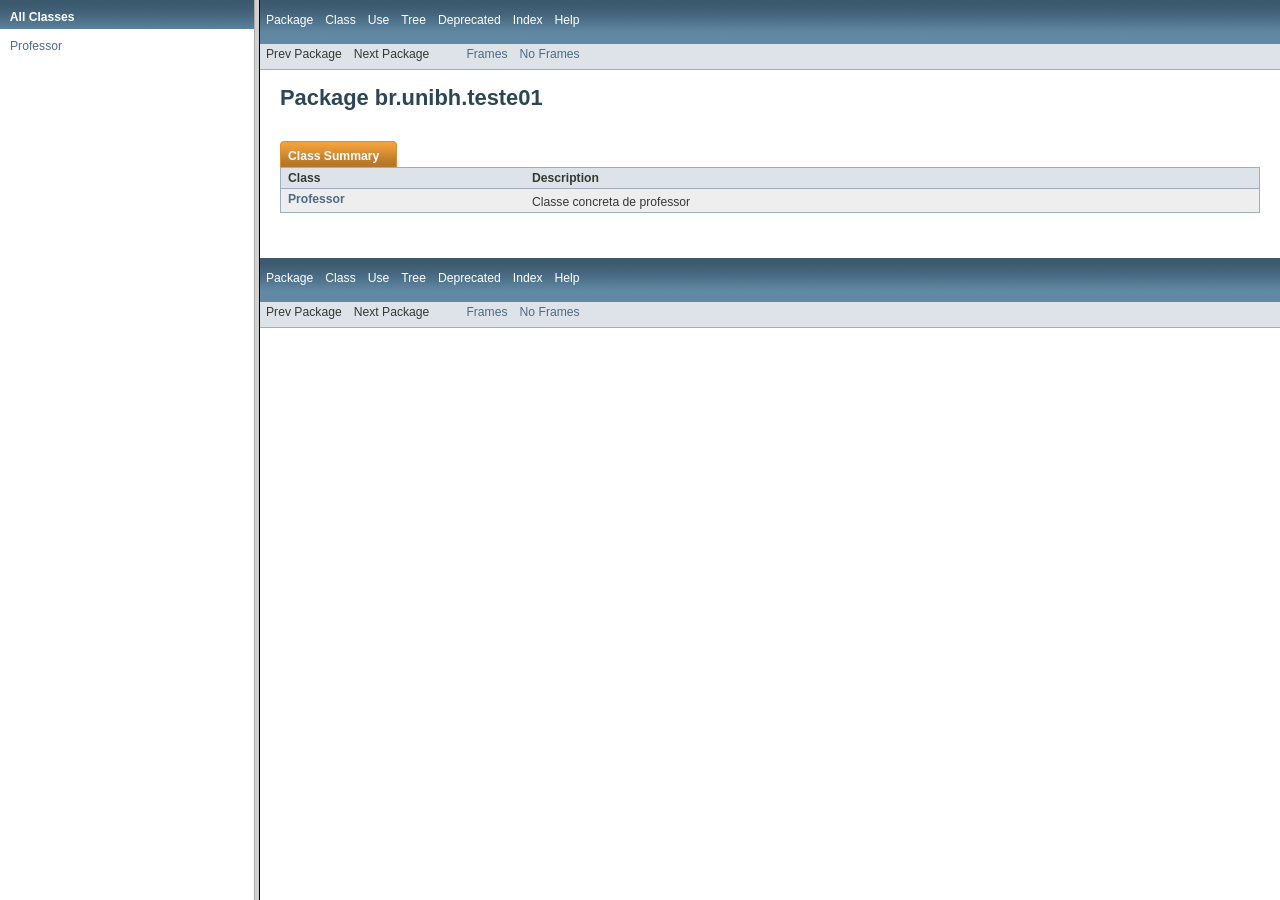
<file: teste01/doc/index.html>
<!DOCTYPE HTML PUBLIC "-//W3C//DTD HTML 4.01 Frameset//EN" "http://www.w3.org/TR/html4/frameset.dtd">
<!-- NewPage -->
<html lang="pt">
<head>
<!-- Generated by javadoc on Mon Aug 17 22:04:18 BRT 2015 -->
<title>Generated Documentation (Untitled)</title>
<script type="text/javascript">
    targetPage = "" + window.location.search;
    if (targetPage != "" && targetPage != "undefined")
        targetPage = targetPage.substring(1);
    if (targetPage.indexOf(":") != -1 || (targetPage != "" && !validURL(targetPage)))
        targetPage = "undefined";
    function validURL(url) {
        try {
            url = decodeURIComponent(url);
        }
        catch (error) {
            return false;
        }
        var pos = url.indexOf(".html");
        if (pos == -1 || pos != url.length - 5)
            return false;
        var allowNumber = false;
        var allowSep = false;
        var seenDot = false;
        for (var i = 0; i < url.length - 5; i++) {
            var ch = url.charAt(i);
            if ('a' <= ch && ch <= 'z' ||
                    'A' <= ch && ch <= 'Z' ||
                    ch == '$' ||
                    ch == '_' ||
                    ch.charCodeAt(0) > 127) {
                allowNumber = true;
                allowSep = true;
            } else if ('0' <= ch && ch <= '9'
                    || ch == '-') {
                if (!allowNumber)
                     return false;
            } else if (ch == '/' || ch == '.') {
                if (!allowSep)
                    return false;
                allowNumber = false;
                allowSep = false;
                if (ch == '.')
                     seenDot = true;
                if (ch == '/' && seenDot)
                     return false;
            } else {
                return false;
            }
        }
        return true;
    }
    function loadFrames() {
        if (targetPage != "" && targetPage != "undefined")
             top.classFrame.location = top.targetPage;
    }
</script>
</head>
<frameset cols="20%,80%" title="Documentation frame" onload="top.loadFrames()">
<frame src="allclasses-frame.html" name="packageFrame" title="All classes and interfaces (except non-static nested types)">
<frame src="br/unibh/teste01/package-summary.html" name="classFrame" title="Package, class and interface descriptions" scrolling="yes">
<noframes>
<noscript>
<div>JavaScript is disabled on your browser.</div>
</noscript>
<h2>Frame Alert</h2>
<p>This document is designed to be viewed using the frames feature. If you see this message, you are using a non-frame-capable web client. Link to <a href="br/unibh/teste01/package-summary.html">Non-frame version</a>.</p>
</noframes>
</frameset>
</html>
</file>
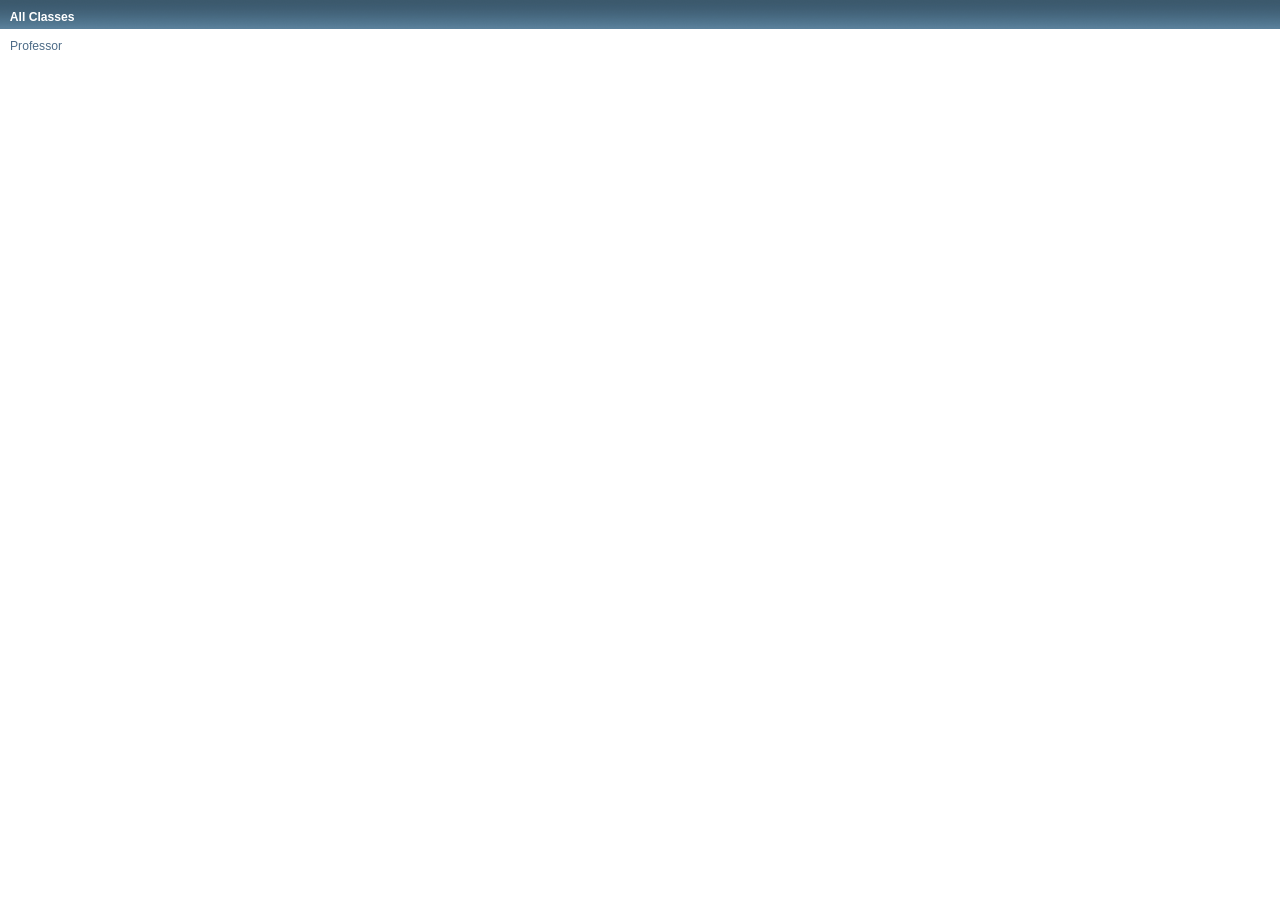
<file: teste01/doc/allclasses-frame.html>
<!DOCTYPE HTML PUBLIC "-//W3C//DTD HTML 4.01 Transitional//EN" "http://www.w3.org/TR/html4/loose.dtd">
<!-- NewPage -->
<html lang="pt">
<head>
<!-- Generated by javadoc (version 1.7.0_79) on Mon Aug 17 22:04:18 BRT 2015 -->
<title>All Classes</title>
<meta name="date" content="2015-08-17">
<link rel="stylesheet" type="text/css" href="stylesheet.css" title="Style">
</head>
<body>
<h1 class="bar">All Classes</h1>
<div class="indexContainer">
<ul>
<li><a href="br/unibh/teste01/Professor.html" title="class in br.unibh.teste01" target="classFrame">Professor</a></li>
</ul>
</div>
</body>
</html>
</file>
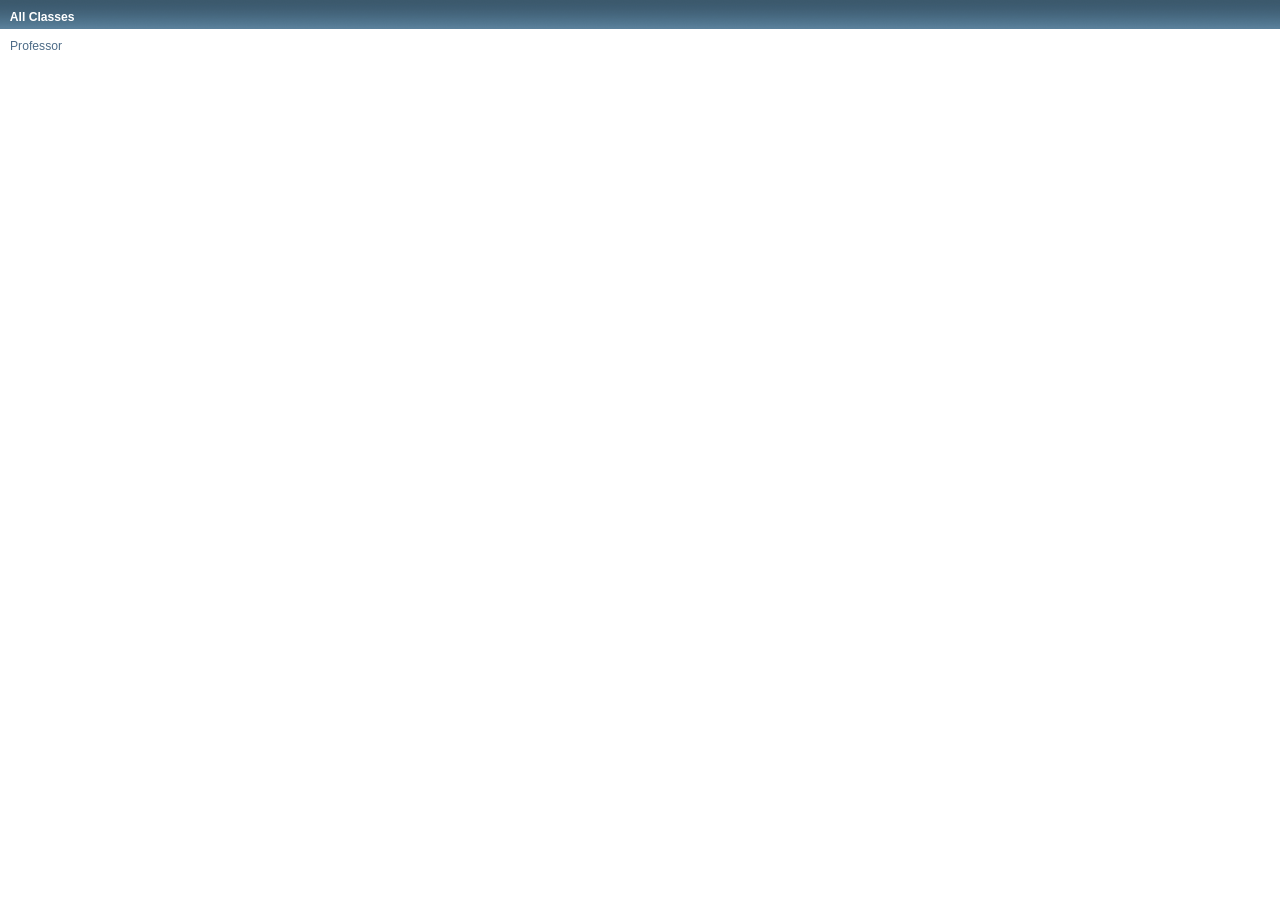
<file: teste01/doc/allclasses-noframe.html>
<!DOCTYPE HTML PUBLIC "-//W3C//DTD HTML 4.01 Transitional//EN" "http://www.w3.org/TR/html4/loose.dtd">
<!-- NewPage -->
<html lang="pt">
<head>
<!-- Generated by javadoc (version 1.7.0_79) on Mon Aug 17 22:04:18 BRT 2015 -->
<title>All Classes</title>
<meta name="date" content="2015-08-17">
<link rel="stylesheet" type="text/css" href="stylesheet.css" title="Style">
</head>
<body>
<h1 class="bar">All Classes</h1>
<div class="indexContainer">
<ul>
<li><a href="br/unibh/teste01/Professor.html" title="class in br.unibh.teste01">Professor</a></li>
</ul>
</div>
</body>
</html>
</file>
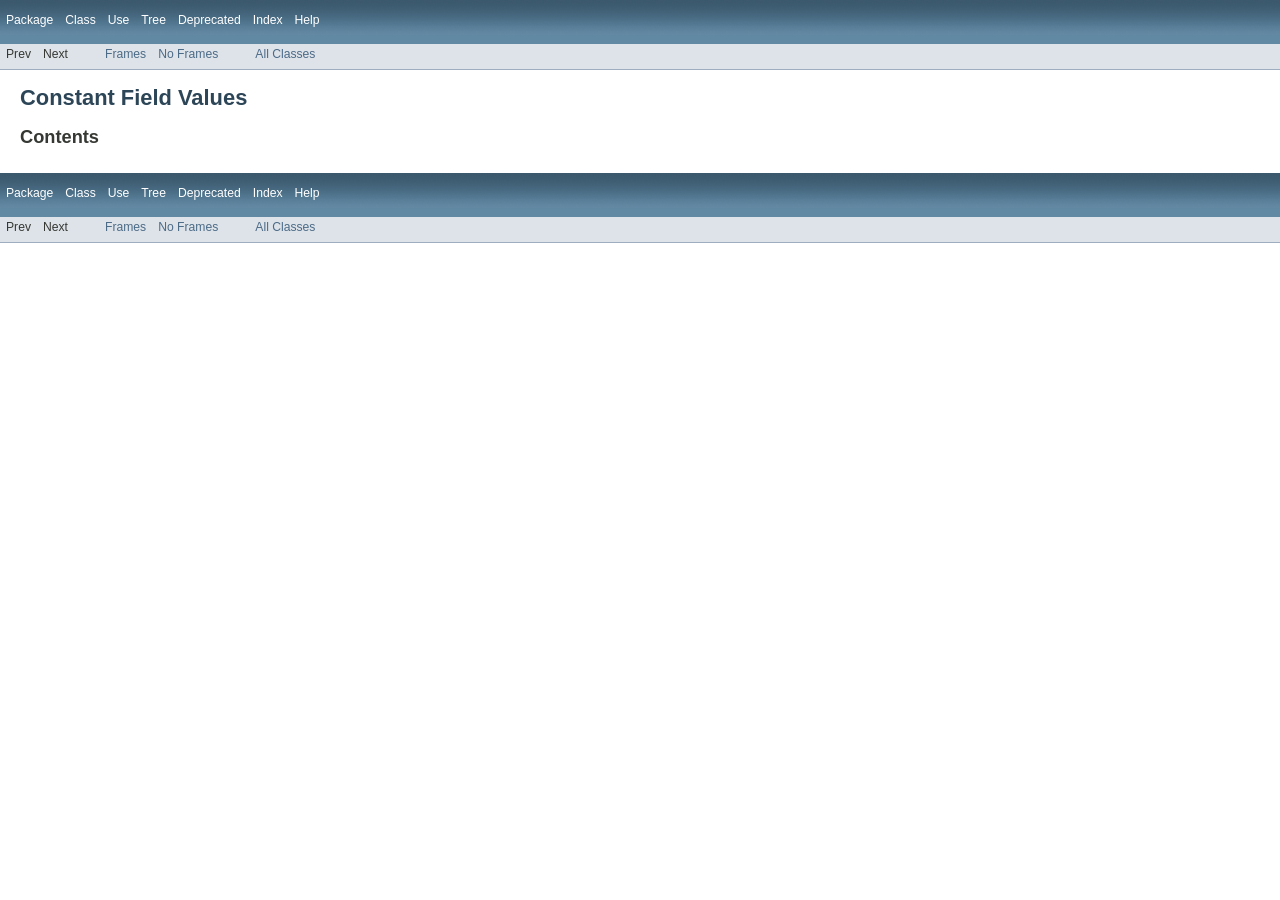
<file: teste01/doc/constant-values.html>
<!DOCTYPE HTML PUBLIC "-//W3C//DTD HTML 4.01 Transitional//EN" "http://www.w3.org/TR/html4/loose.dtd">
<!-- NewPage -->
<html lang="pt">
<head>
<!-- Generated by javadoc (version 1.7.0_79) on Mon Aug 17 22:04:17 BRT 2015 -->
<title>Constant Field Values</title>
<meta name="date" content="2015-08-17">
<link rel="stylesheet" type="text/css" href="stylesheet.css" title="Style">
</head>
<body>
<script type="text/javascript"><!--
    if (location.href.indexOf('is-external=true') == -1) {
        parent.document.title="Constant Field Values";
    }
//-->
</script>
<noscript>
<div>JavaScript is disabled on your browser.</div>
</noscript>
<!-- ========= START OF TOP NAVBAR ======= -->
<div class="topNav"><a name="navbar_top">
<!--   -->
</a><a href="#skip-navbar_top" title="Skip navigation links"></a><a name="navbar_top_firstrow">
<!--   -->
</a>
<ul class="navList" title="Navigation">
<li><a href="br/unibh/teste01/package-summary.html">Package</a></li>
<li>Class</li>
<li>Use</li>
<li><a href="overview-tree.html">Tree</a></li>
<li><a href="deprecated-list.html">Deprecated</a></li>
<li><a href="index-files/index-1.html">Index</a></li>
<li><a href="help-doc.html">Help</a></li>
</ul>
</div>
<div class="subNav">
<ul class="navList">
<li>Prev</li>
<li>Next</li>
</ul>
<ul class="navList">
<li><a href="index.html?constant-values.html" target="_top">Frames</a></li>
<li><a href="constant-values.html" target="_top">No Frames</a></li>
</ul>
<ul class="navList" id="allclasses_navbar_top">
<li><a href="allclasses-noframe.html">All Classes</a></li>
</ul>
<div>
<script type="text/javascript"><!--
  allClassesLink = document.getElementById("allclasses_navbar_top");
  if(window==top) {
    allClassesLink.style.display = "block";
  }
  else {
    allClassesLink.style.display = "none";
  }
  //-->
</script>
</div>
<a name="skip-navbar_top">
<!--   -->
</a></div>
<!-- ========= END OF TOP NAVBAR ========= -->
<div class="header">
<h1 title="Constant Field Values" class="title">Constant Field Values</h1>
<h2 title="Contents">Contents</h2>
</div>
<!-- ======= START OF BOTTOM NAVBAR ====== -->
<div class="bottomNav"><a name="navbar_bottom">
<!--   -->
</a><a href="#skip-navbar_bottom" title="Skip navigation links"></a><a name="navbar_bottom_firstrow">
<!--   -->
</a>
<ul class="navList" title="Navigation">
<li><a href="br/unibh/teste01/package-summary.html">Package</a></li>
<li>Class</li>
<li>Use</li>
<li><a href="overview-tree.html">Tree</a></li>
<li><a href="deprecated-list.html">Deprecated</a></li>
<li><a href="index-files/index-1.html">Index</a></li>
<li><a href="help-doc.html">Help</a></li>
</ul>
</div>
<div class="subNav">
<ul class="navList">
<li>Prev</li>
<li>Next</li>
</ul>
<ul class="navList">
<li><a href="index.html?constant-values.html" target="_top">Frames</a></li>
<li><a href="constant-values.html" target="_top">No Frames</a></li>
</ul>
<ul class="navList" id="allclasses_navbar_bottom">
<li><a href="allclasses-noframe.html">All Classes</a></li>
</ul>
<div>
<script type="text/javascript"><!--
  allClassesLink = document.getElementById("allclasses_navbar_bottom");
  if(window==top) {
    allClassesLink.style.display = "block";
  }
  else {
    allClassesLink.style.display = "none";
  }
  //-->
</script>
</div>
<a name="skip-navbar_bottom">
<!--   -->
</a></div>
<!-- ======== END OF BOTTOM NAVBAR ======= -->
</body>
</html>
</file>
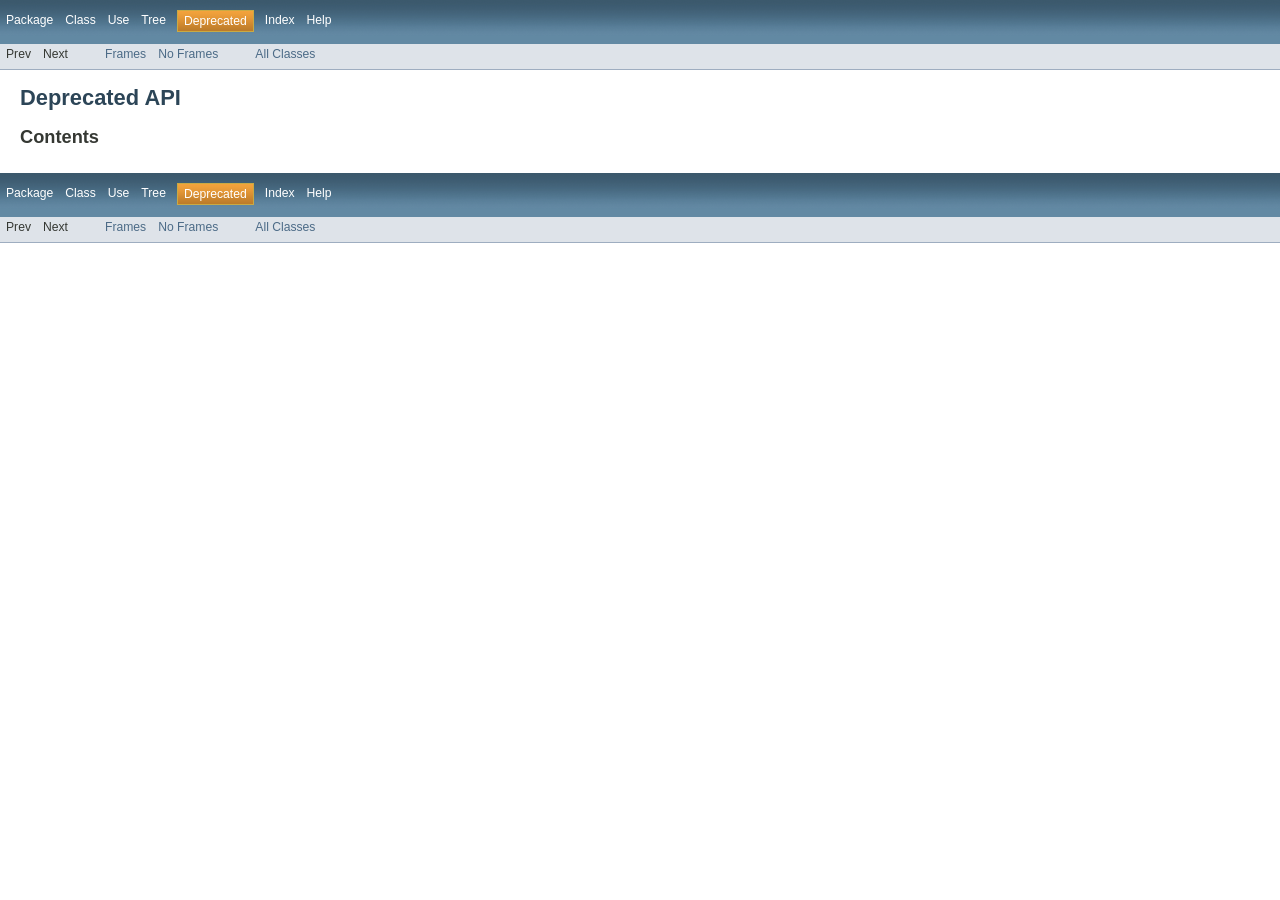
<file: teste01/doc/deprecated-list.html>
<!DOCTYPE HTML PUBLIC "-//W3C//DTD HTML 4.01 Transitional//EN" "http://www.w3.org/TR/html4/loose.dtd">
<!-- NewPage -->
<html lang="pt">
<head>
<!-- Generated by javadoc (version 1.7.0_79) on Mon Aug 17 22:04:18 BRT 2015 -->
<title>Deprecated List</title>
<meta name="date" content="2015-08-17">
<link rel="stylesheet" type="text/css" href="stylesheet.css" title="Style">
</head>
<body>
<script type="text/javascript"><!--
    if (location.href.indexOf('is-external=true') == -1) {
        parent.document.title="Deprecated List";
    }
//-->
</script>
<noscript>
<div>JavaScript is disabled on your browser.</div>
</noscript>
<!-- ========= START OF TOP NAVBAR ======= -->
<div class="topNav"><a name="navbar_top">
<!--   -->
</a><a href="#skip-navbar_top" title="Skip navigation links"></a><a name="navbar_top_firstrow">
<!--   -->
</a>
<ul class="navList" title="Navigation">
<li><a href="br/unibh/teste01/package-summary.html">Package</a></li>
<li>Class</li>
<li>Use</li>
<li><a href="overview-tree.html">Tree</a></li>
<li class="navBarCell1Rev">Deprecated</li>
<li><a href="index-files/index-1.html">Index</a></li>
<li><a href="help-doc.html">Help</a></li>
</ul>
</div>
<div class="subNav">
<ul class="navList">
<li>Prev</li>
<li>Next</li>
</ul>
<ul class="navList">
<li><a href="index.html?deprecated-list.html" target="_top">Frames</a></li>
<li><a href="deprecated-list.html" target="_top">No Frames</a></li>
</ul>
<ul class="navList" id="allclasses_navbar_top">
<li><a href="allclasses-noframe.html">All Classes</a></li>
</ul>
<div>
<script type="text/javascript"><!--
  allClassesLink = document.getElementById("allclasses_navbar_top");
  if(window==top) {
    allClassesLink.style.display = "block";
  }
  else {
    allClassesLink.style.display = "none";
  }
  //-->
</script>
</div>
<a name="skip-navbar_top">
<!--   -->
</a></div>
<!-- ========= END OF TOP NAVBAR ========= -->
<div class="header">
<h1 title="Deprecated API" class="title">Deprecated API</h1>
<h2 title="Contents">Contents</h2>
</div>
<!-- ======= START OF BOTTOM NAVBAR ====== -->
<div class="bottomNav"><a name="navbar_bottom">
<!--   -->
</a><a href="#skip-navbar_bottom" title="Skip navigation links"></a><a name="navbar_bottom_firstrow">
<!--   -->
</a>
<ul class="navList" title="Navigation">
<li><a href="br/unibh/teste01/package-summary.html">Package</a></li>
<li>Class</li>
<li>Use</li>
<li><a href="overview-tree.html">Tree</a></li>
<li class="navBarCell1Rev">Deprecated</li>
<li><a href="index-files/index-1.html">Index</a></li>
<li><a href="help-doc.html">Help</a></li>
</ul>
</div>
<div class="subNav">
<ul class="navList">
<li>Prev</li>
<li>Next</li>
</ul>
<ul class="navList">
<li><a href="index.html?deprecated-list.html" target="_top">Frames</a></li>
<li><a href="deprecated-list.html" target="_top">No Frames</a></li>
</ul>
<ul class="navList" id="allclasses_navbar_bottom">
<li><a href="allclasses-noframe.html">All Classes</a></li>
</ul>
<div>
<script type="text/javascript"><!--
  allClassesLink = document.getElementById("allclasses_navbar_bottom");
  if(window==top) {
    allClassesLink.style.display = "block";
  }
  else {
    allClassesLink.style.display = "none";
  }
  //-->
</script>
</div>
<a name="skip-navbar_bottom">
<!--   -->
</a></div>
<!-- ======== END OF BOTTOM NAVBAR ======= -->
</body>
</html>
</file>
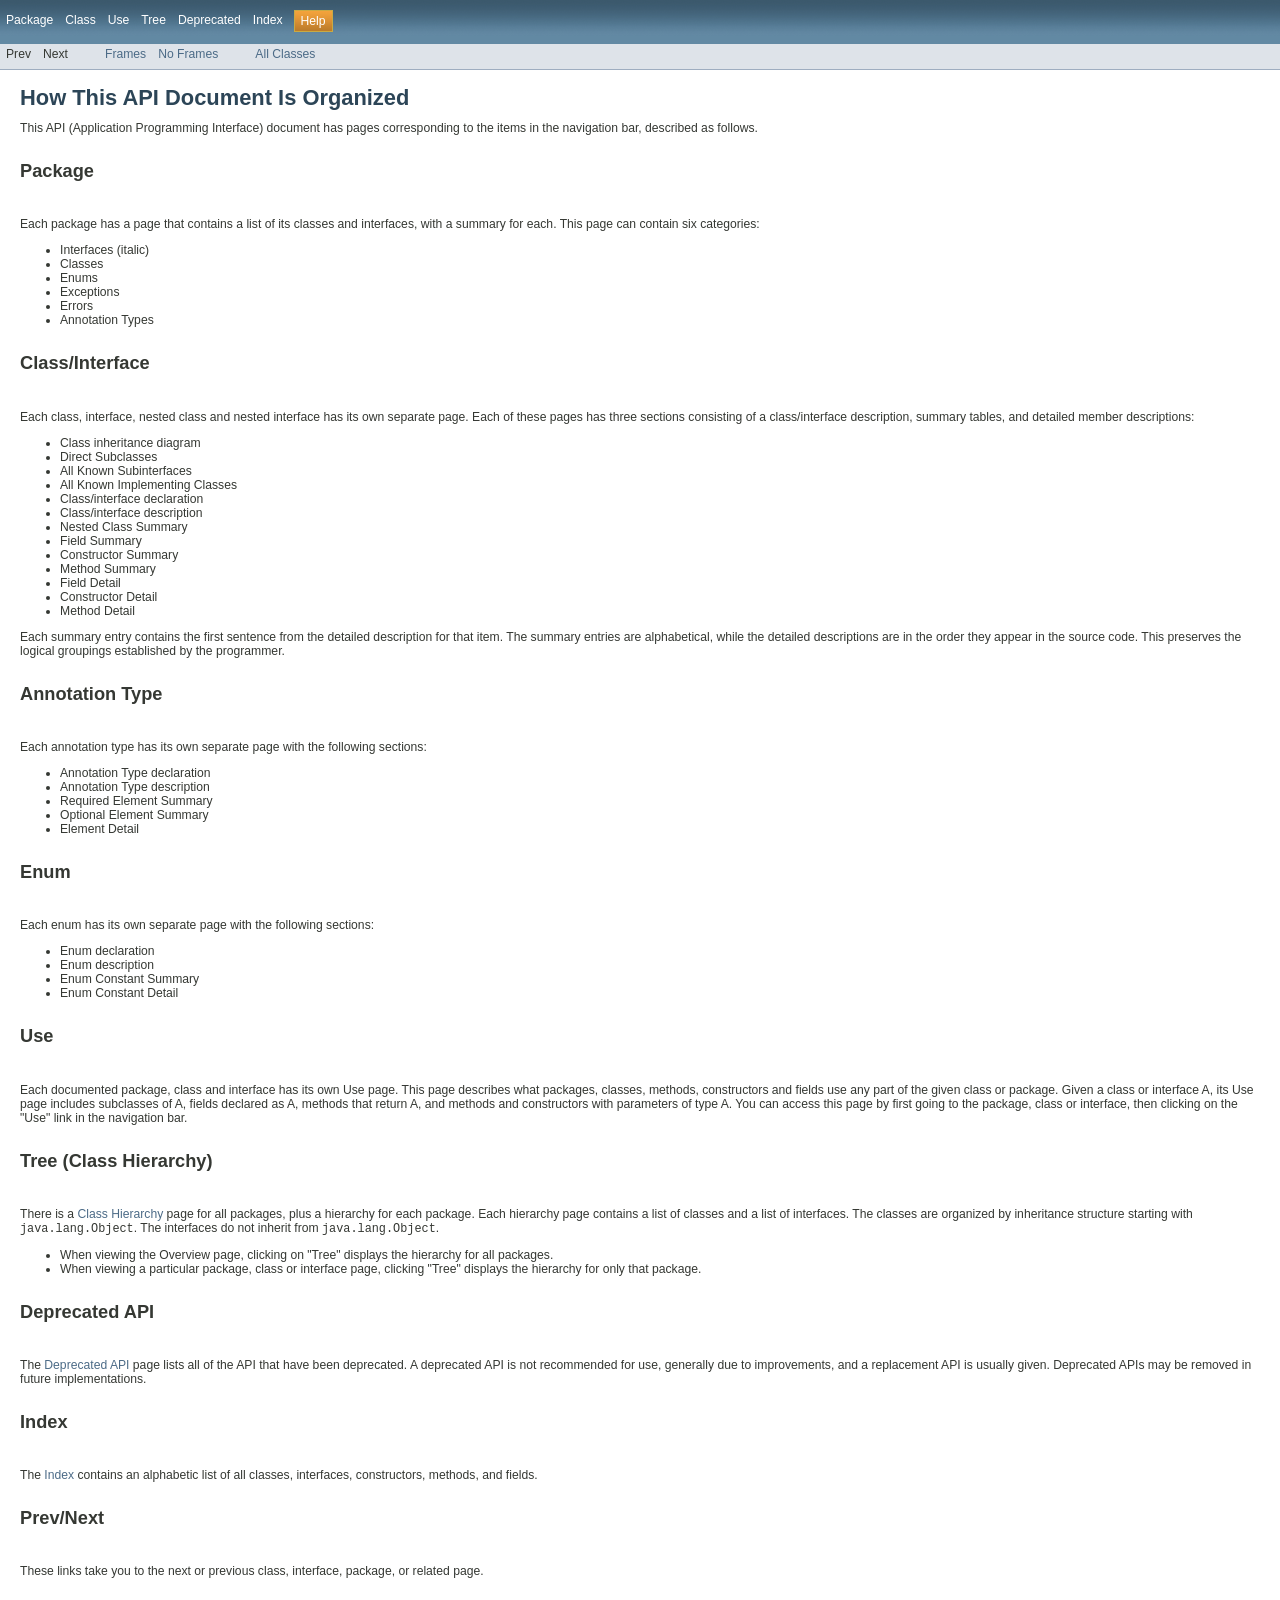
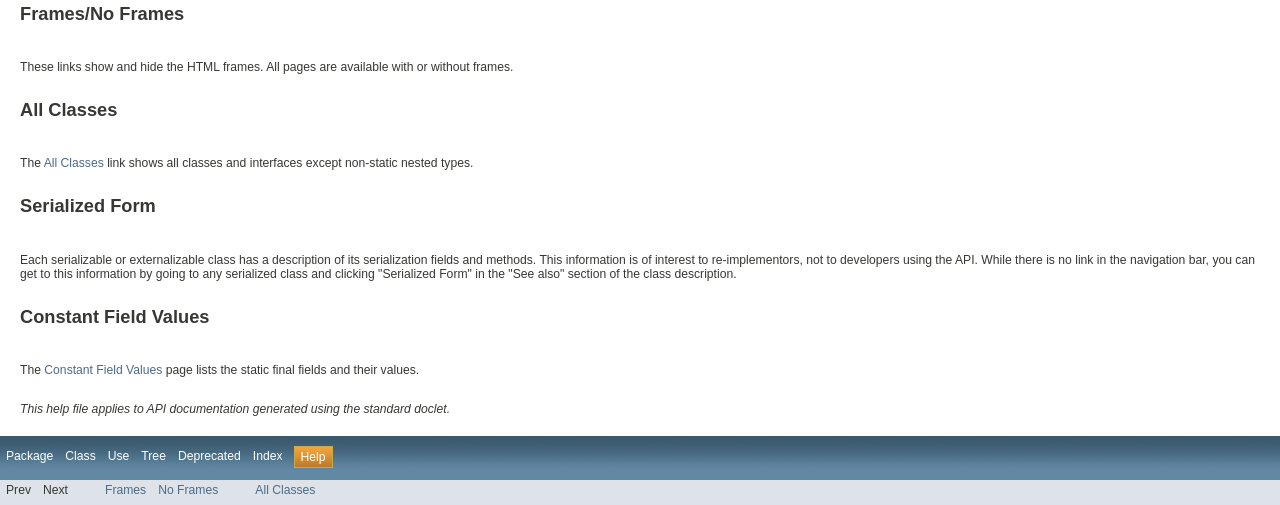
<file: teste01/doc/help-doc.html>
<!DOCTYPE HTML PUBLIC "-//W3C//DTD HTML 4.01 Transitional//EN" "http://www.w3.org/TR/html4/loose.dtd">
<!-- NewPage -->
<html lang="pt">
<head>
<!-- Generated by javadoc (version 1.7.0_79) on Mon Aug 17 22:04:18 BRT 2015 -->
<title>API Help</title>
<meta name="date" content="2015-08-17">
<link rel="stylesheet" type="text/css" href="stylesheet.css" title="Style">
</head>
<body>
<script type="text/javascript"><!--
    if (location.href.indexOf('is-external=true') == -1) {
        parent.document.title="API Help";
    }
//-->
</script>
<noscript>
<div>JavaScript is disabled on your browser.</div>
</noscript>
<!-- ========= START OF TOP NAVBAR ======= -->
<div class="topNav"><a name="navbar_top">
<!--   -->
</a><a href="#skip-navbar_top" title="Skip navigation links"></a><a name="navbar_top_firstrow">
<!--   -->
</a>
<ul class="navList" title="Navigation">
<li><a href="br/unibh/teste01/package-summary.html">Package</a></li>
<li>Class</li>
<li>Use</li>
<li><a href="overview-tree.html">Tree</a></li>
<li><a href="deprecated-list.html">Deprecated</a></li>
<li><a href="index-files/index-1.html">Index</a></li>
<li class="navBarCell1Rev">Help</li>
</ul>
</div>
<div class="subNav">
<ul class="navList">
<li>Prev</li>
<li>Next</li>
</ul>
<ul class="navList">
<li><a href="index.html?help-doc.html" target="_top">Frames</a></li>
<li><a href="help-doc.html" target="_top">No Frames</a></li>
</ul>
<ul class="navList" id="allclasses_navbar_top">
<li><a href="allclasses-noframe.html">All Classes</a></li>
</ul>
<div>
<script type="text/javascript"><!--
  allClassesLink = document.getElementById("allclasses_navbar_top");
  if(window==top) {
    allClassesLink.style.display = "block";
  }
  else {
    allClassesLink.style.display = "none";
  }
  //-->
</script>
</div>
<a name="skip-navbar_top">
<!--   -->
</a></div>
<!-- ========= END OF TOP NAVBAR ========= -->
<div class="header">
<h1 class="title">How This API Document Is Organized</h1>
<div class="subTitle">This API (Application Programming Interface) document has pages corresponding to the items in the navigation bar, described as follows.</div>
</div>
<div class="contentContainer">
<ul class="blockList">
<li class="blockList">
<h2>Package</h2>
<p>Each package has a page that contains a list of its classes and interfaces, with a summary for each. This page can contain six categories:</p>
<ul>
<li>Interfaces (italic)</li>
<li>Classes</li>
<li>Enums</li>
<li>Exceptions</li>
<li>Errors</li>
<li>Annotation Types</li>
</ul>
</li>
<li class="blockList">
<h2>Class/Interface</h2>
<p>Each class, interface, nested class and nested interface has its own separate page. Each of these pages has three sections consisting of a class/interface description, summary tables, and detailed member descriptions:</p>
<ul>
<li>Class inheritance diagram</li>
<li>Direct Subclasses</li>
<li>All Known Subinterfaces</li>
<li>All Known Implementing Classes</li>
<li>Class/interface declaration</li>
<li>Class/interface description</li>
</ul>
<ul>
<li>Nested Class Summary</li>
<li>Field Summary</li>
<li>Constructor Summary</li>
<li>Method Summary</li>
</ul>
<ul>
<li>Field Detail</li>
<li>Constructor Detail</li>
<li>Method Detail</li>
</ul>
<p>Each summary entry contains the first sentence from the detailed description for that item. The summary entries are alphabetical, while the detailed descriptions are in the order they appear in the source code. This preserves the logical groupings established by the programmer.</p>
</li>
<li class="blockList">
<h2>Annotation Type</h2>
<p>Each annotation type has its own separate page with the following sections:</p>
<ul>
<li>Annotation Type declaration</li>
<li>Annotation Type description</li>
<li>Required Element Summary</li>
<li>Optional Element Summary</li>
<li>Element Detail</li>
</ul>
</li>
<li class="blockList">
<h2>Enum</h2>
<p>Each enum has its own separate page with the following sections:</p>
<ul>
<li>Enum declaration</li>
<li>Enum description</li>
<li>Enum Constant Summary</li>
<li>Enum Constant Detail</li>
</ul>
</li>
<li class="blockList">
<h2>Use</h2>
<p>Each documented package, class and interface has its own Use page.  This page describes what packages, classes, methods, constructors and fields use any part of the given class or package. Given a class or interface A, its Use page includes subclasses of A, fields declared as A, methods that return A, and methods and constructors with parameters of type A.  You can access this page by first going to the package, class or interface, then clicking on the "Use" link in the navigation bar.</p>
</li>
<li class="blockList">
<h2>Tree (Class Hierarchy)</h2>
<p>There is a <a href="overview-tree.html">Class Hierarchy</a> page for all packages, plus a hierarchy for each package. Each hierarchy page contains a list of classes and a list of interfaces. The classes are organized by inheritance structure starting with <code>java.lang.Object</code>. The interfaces do not inherit from <code>java.lang.Object</code>.</p>
<ul>
<li>When viewing the Overview page, clicking on "Tree" displays the hierarchy for all packages.</li>
<li>When viewing a particular package, class or interface page, clicking "Tree" displays the hierarchy for only that package.</li>
</ul>
</li>
<li class="blockList">
<h2>Deprecated API</h2>
<p>The <a href="deprecated-list.html">Deprecated API</a> page lists all of the API that have been deprecated. A deprecated API is not recommended for use, generally due to improvements, and a replacement API is usually given. Deprecated APIs may be removed in future implementations.</p>
</li>
<li class="blockList">
<h2>Index</h2>
<p>The <a href="index-files/index-1.html">Index</a> contains an alphabetic list of all classes, interfaces, constructors, methods, and fields.</p>
</li>
<li class="blockList">
<h2>Prev/Next</h2>
<p>These links take you to the next or previous class, interface, package, or related page.</p>
</li>
<li class="blockList">
<h2>Frames/No Frames</h2>
<p>These links show and hide the HTML frames.  All pages are available with or without frames.</p>
</li>
<li class="blockList">
<h2>All Classes</h2>
<p>The <a href="allclasses-noframe.html">All Classes</a> link shows all classes and interfaces except non-static nested types.</p>
</li>
<li class="blockList">
<h2>Serialized Form</h2>
<p>Each serializable or externalizable class has a description of its serialization fields and methods. This information is of interest to re-implementors, not to developers using the API. While there is no link in the navigation bar, you can get to this information by going to any serialized class and clicking "Serialized Form" in the "See also" section of the class description.</p>
</li>
<li class="blockList">
<h2>Constant Field Values</h2>
<p>The <a href="constant-values.html">Constant Field Values</a> page lists the static final fields and their values.</p>
</li>
</ul>
<em>This help file applies to API documentation generated using the standard doclet.</em></div>
<!-- ======= START OF BOTTOM NAVBAR ====== -->
<div class="bottomNav"><a name="navbar_bottom">
<!--   -->
</a><a href="#skip-navbar_bottom" title="Skip navigation links"></a><a name="navbar_bottom_firstrow">
<!--   -->
</a>
<ul class="navList" title="Navigation">
<li><a href="br/unibh/teste01/package-summary.html">Package</a></li>
<li>Class</li>
<li>Use</li>
<li><a href="overview-tree.html">Tree</a></li>
<li><a href="deprecated-list.html">Deprecated</a></li>
<li><a href="index-files/index-1.html">Index</a></li>
<li class="navBarCell1Rev">Help</li>
</ul>
</div>
<div class="subNav">
<ul class="navList">
<li>Prev</li>
<li>Next</li>
</ul>
<ul class="navList">
<li><a href="index.html?help-doc.html" target="_top">Frames</a></li>
<li><a href="help-doc.html" target="_top">No Frames</a></li>
</ul>
<ul class="navList" id="allclasses_navbar_bottom">
<li><a href="allclasses-noframe.html">All Classes</a></li>
</ul>
<div>
<script type="text/javascript"><!--
  allClassesLink = document.getElementById("allclasses_navbar_bottom");
  if(window==top) {
    allClassesLink.style.display = "block";
  }
  else {
    allClassesLink.style.display = "none";
  }
  //-->
</script>
</div>
<a name="skip-navbar_bottom">
<!--   -->
</a></div>
<!-- ======== END OF BOTTOM NAVBAR ======= -->
</body>
</html>
</file>
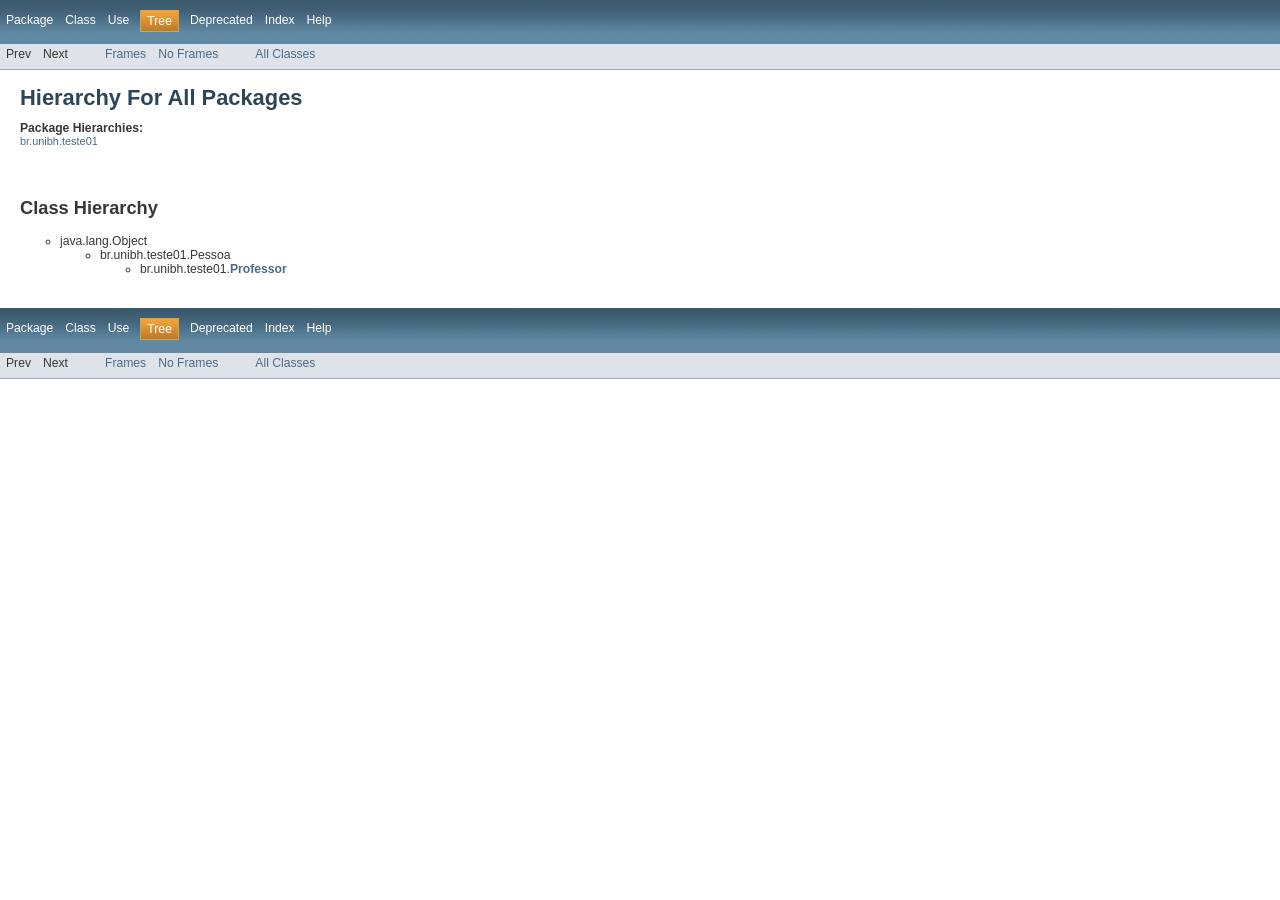
<file: teste01/doc/overview-tree.html>
<!DOCTYPE HTML PUBLIC "-//W3C//DTD HTML 4.01 Transitional//EN" "http://www.w3.org/TR/html4/loose.dtd">
<!-- NewPage -->
<html lang="pt">
<head>
<!-- Generated by javadoc (version 1.7.0_79) on Mon Aug 17 22:04:17 BRT 2015 -->
<title>Class Hierarchy</title>
<meta name="date" content="2015-08-17">
<link rel="stylesheet" type="text/css" href="stylesheet.css" title="Style">
</head>
<body>
<script type="text/javascript"><!--
    if (location.href.indexOf('is-external=true') == -1) {
        parent.document.title="Class Hierarchy";
    }
//-->
</script>
<noscript>
<div>JavaScript is disabled on your browser.</div>
</noscript>
<!-- ========= START OF TOP NAVBAR ======= -->
<div class="topNav"><a name="navbar_top">
<!--   -->
</a><a href="#skip-navbar_top" title="Skip navigation links"></a><a name="navbar_top_firstrow">
<!--   -->
</a>
<ul class="navList" title="Navigation">
<li><a href="br/unibh/teste01/package-summary.html">Package</a></li>
<li>Class</li>
<li>Use</li>
<li class="navBarCell1Rev">Tree</li>
<li><a href="deprecated-list.html">Deprecated</a></li>
<li><a href="index-files/index-1.html">Index</a></li>
<li><a href="help-doc.html">Help</a></li>
</ul>
</div>
<div class="subNav">
<ul class="navList">
<li>Prev</li>
<li>Next</li>
</ul>
<ul class="navList">
<li><a href="index.html?overview-tree.html" target="_top">Frames</a></li>
<li><a href="overview-tree.html" target="_top">No Frames</a></li>
</ul>
<ul class="navList" id="allclasses_navbar_top">
<li><a href="allclasses-noframe.html">All Classes</a></li>
</ul>
<div>
<script type="text/javascript"><!--
  allClassesLink = document.getElementById("allclasses_navbar_top");
  if(window==top) {
    allClassesLink.style.display = "block";
  }
  else {
    allClassesLink.style.display = "none";
  }
  //-->
</script>
</div>
<a name="skip-navbar_top">
<!--   -->
</a></div>
<!-- ========= END OF TOP NAVBAR ========= -->
<div class="header">
<h1 class="title">Hierarchy For All Packages</h1>
<span class="strong">Package Hierarchies:</span>
<ul class="horizontal">
<li><a href="br/unibh/teste01/package-tree.html">br.unibh.teste01</a></li>
</ul>
</div>
<div class="contentContainer">
<h2 title="Class Hierarchy">Class Hierarchy</h2>
<ul>
<li type="circle">java.lang.Object
<ul>
<li type="circle">br.unibh.teste01.Pessoa
<ul>
<li type="circle">br.unibh.teste01.<a href="br/unibh/teste01/Professor.html" title="class in br.unibh.teste01"><span class="strong">Professor</span></a></li>
</ul>
</li>
</ul>
</li>
</ul>
</div>
<!-- ======= START OF BOTTOM NAVBAR ====== -->
<div class="bottomNav"><a name="navbar_bottom">
<!--   -->
</a><a href="#skip-navbar_bottom" title="Skip navigation links"></a><a name="navbar_bottom_firstrow">
<!--   -->
</a>
<ul class="navList" title="Navigation">
<li><a href="br/unibh/teste01/package-summary.html">Package</a></li>
<li>Class</li>
<li>Use</li>
<li class="navBarCell1Rev">Tree</li>
<li><a href="deprecated-list.html">Deprecated</a></li>
<li><a href="index-files/index-1.html">Index</a></li>
<li><a href="help-doc.html">Help</a></li>
</ul>
</div>
<div class="subNav">
<ul class="navList">
<li>Prev</li>
<li>Next</li>
</ul>
<ul class="navList">
<li><a href="index.html?overview-tree.html" target="_top">Frames</a></li>
<li><a href="overview-tree.html" target="_top">No Frames</a></li>
</ul>
<ul class="navList" id="allclasses_navbar_bottom">
<li><a href="allclasses-noframe.html">All Classes</a></li>
</ul>
<div>
<script type="text/javascript"><!--
  allClassesLink = document.getElementById("allclasses_navbar_bottom");
  if(window==top) {
    allClassesLink.style.display = "block";
  }
  else {
    allClassesLink.style.display = "none";
  }
  //-->
</script>
</div>
<a name="skip-navbar_bottom">
<!--   -->
</a></div>
<!-- ======== END OF BOTTOM NAVBAR ======= -->
</body>
</html>
</file>
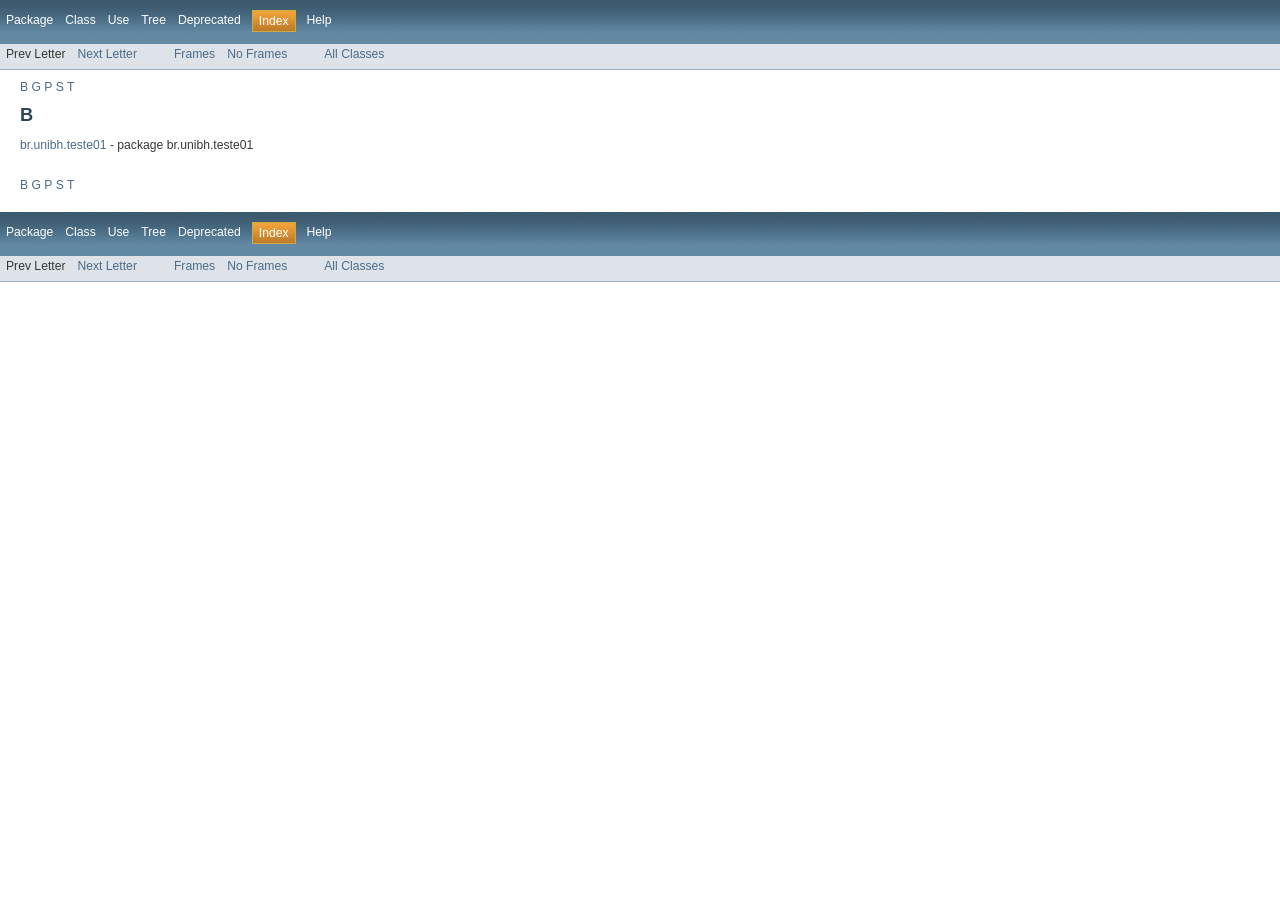
<file: teste01/doc/index-files/index-1.html>
<!DOCTYPE HTML PUBLIC "-//W3C//DTD HTML 4.01 Transitional//EN" "http://www.w3.org/TR/html4/loose.dtd">
<!-- NewPage -->
<html lang="pt">
<head>
<!-- Generated by javadoc (version 1.7.0_79) on Mon Aug 17 22:04:17 BRT 2015 -->
<title>B-Index</title>
<meta name="date" content="2015-08-17">
<link rel="stylesheet" type="text/css" href="../stylesheet.css" title="Style">
</head>
<body>
<script type="text/javascript"><!--
    if (location.href.indexOf('is-external=true') == -1) {
        parent.document.title="B-Index";
    }
//-->
</script>
<noscript>
<div>JavaScript is disabled on your browser.</div>
</noscript>
<!-- ========= START OF TOP NAVBAR ======= -->
<div class="topNav"><a name="navbar_top">
<!--   -->
</a><a href="#skip-navbar_top" title="Skip navigation links"></a><a name="navbar_top_firstrow">
<!--   -->
</a>
<ul class="navList" title="Navigation">
<li><a href="../br/unibh/teste01/package-summary.html">Package</a></li>
<li>Class</li>
<li>Use</li>
<li><a href="../overview-tree.html">Tree</a></li>
<li><a href="../deprecated-list.html">Deprecated</a></li>
<li class="navBarCell1Rev">Index</li>
<li><a href="../help-doc.html">Help</a></li>
</ul>
</div>
<div class="subNav">
<ul class="navList">
<li>Prev Letter</li>
<li><a href="index-2.html">Next Letter</a></li>
</ul>
<ul class="navList">
<li><a href="../index.html?index-filesindex-1.html" target="_top">Frames</a></li>
<li><a href="index-1.html" target="_top">No Frames</a></li>
</ul>
<ul class="navList" id="allclasses_navbar_top">
<li><a href="../allclasses-noframe.html">All Classes</a></li>
</ul>
<div>
<script type="text/javascript"><!--
  allClassesLink = document.getElementById("allclasses_navbar_top");
  if(window==top) {
    allClassesLink.style.display = "block";
  }
  else {
    allClassesLink.style.display = "none";
  }
  //-->
</script>
</div>
<a name="skip-navbar_top">
<!--   -->
</a></div>
<!-- ========= END OF TOP NAVBAR ========= -->
<div class="contentContainer"><a href="index-1.html">B</a>&nbsp;<a href="index-2.html">G</a>&nbsp;<a href="index-3.html">P</a>&nbsp;<a href="index-4.html">S</a>&nbsp;<a href="index-5.html">T</a>&nbsp;<a name="_B_">
<!--   -->
</a>
<h2 class="title">B</h2>
<dl>
<dt><a href="../br/unibh/teste01/package-summary.html">br.unibh.teste01</a> - package br.unibh.teste01</dt>
<dd>&nbsp;</dd>
</dl>
<a href="index-1.html">B</a>&nbsp;<a href="index-2.html">G</a>&nbsp;<a href="index-3.html">P</a>&nbsp;<a href="index-4.html">S</a>&nbsp;<a href="index-5.html">T</a>&nbsp;</div>
<!-- ======= START OF BOTTOM NAVBAR ====== -->
<div class="bottomNav"><a name="navbar_bottom">
<!--   -->
</a><a href="#skip-navbar_bottom" title="Skip navigation links"></a><a name="navbar_bottom_firstrow">
<!--   -->
</a>
<ul class="navList" title="Navigation">
<li><a href="../br/unibh/teste01/package-summary.html">Package</a></li>
<li>Class</li>
<li>Use</li>
<li><a href="../overview-tree.html">Tree</a></li>
<li><a href="../deprecated-list.html">Deprecated</a></li>
<li class="navBarCell1Rev">Index</li>
<li><a href="../help-doc.html">Help</a></li>
</ul>
</div>
<div class="subNav">
<ul class="navList">
<li>Prev Letter</li>
<li><a href="index-2.html">Next Letter</a></li>
</ul>
<ul class="navList">
<li><a href="../index.html?index-filesindex-1.html" target="_top">Frames</a></li>
<li><a href="index-1.html" target="_top">No Frames</a></li>
</ul>
<ul class="navList" id="allclasses_navbar_bottom">
<li><a href="../allclasses-noframe.html">All Classes</a></li>
</ul>
<div>
<script type="text/javascript"><!--
  allClassesLink = document.getElementById("allclasses_navbar_bottom");
  if(window==top) {
    allClassesLink.style.display = "block";
  }
  else {
    allClassesLink.style.display = "none";
  }
  //-->
</script>
</div>
<a name="skip-navbar_bottom">
<!--   -->
</a></div>
<!-- ======== END OF BOTTOM NAVBAR ======= -->
</body>
</html>
</file>
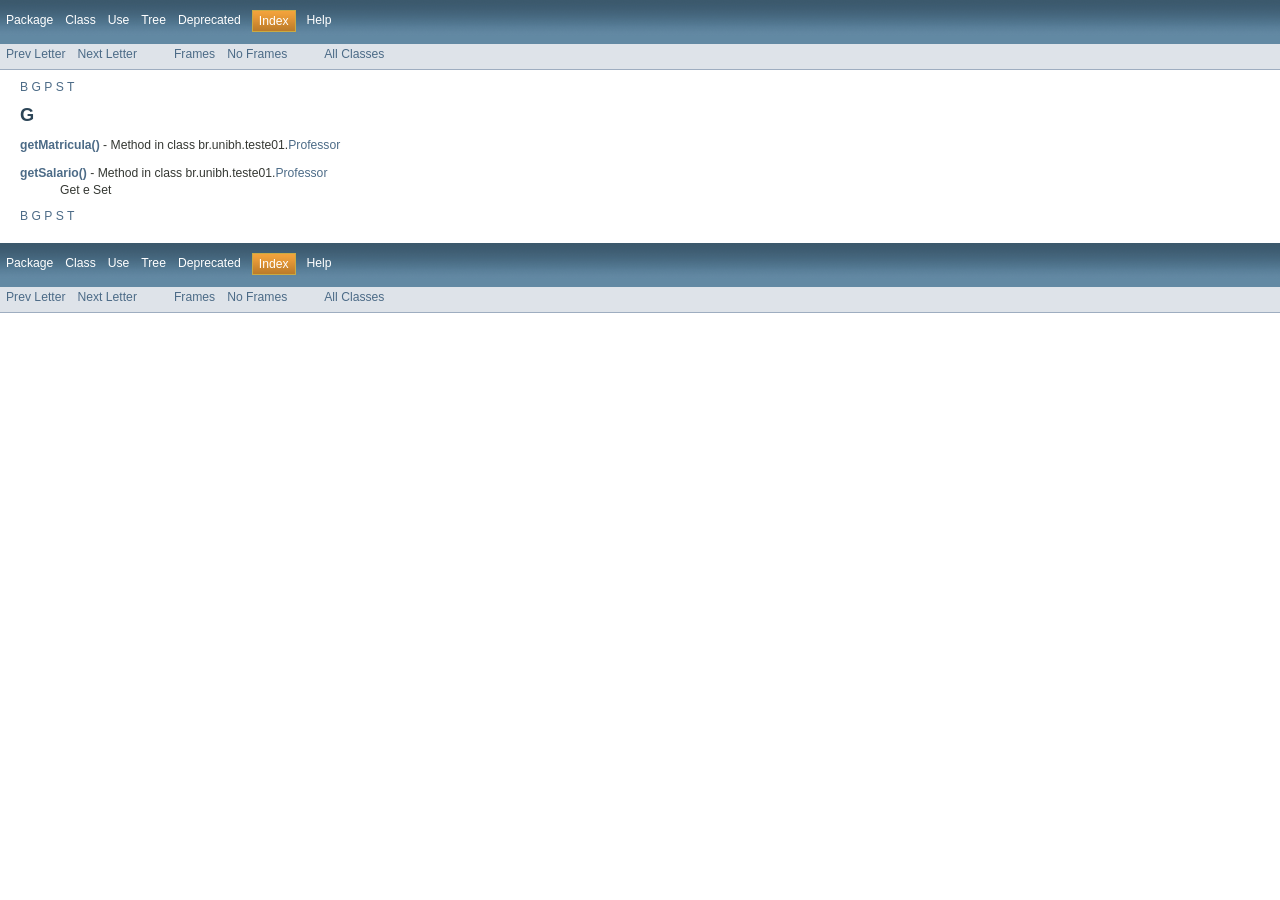
<file: teste01/doc/index-files/index-2.html>
<!DOCTYPE HTML PUBLIC "-//W3C//DTD HTML 4.01 Transitional//EN" "http://www.w3.org/TR/html4/loose.dtd">
<!-- NewPage -->
<html lang="pt">
<head>
<!-- Generated by javadoc (version 1.7.0_79) on Mon Aug 17 22:04:17 BRT 2015 -->
<title>G-Index</title>
<meta name="date" content="2015-08-17">
<link rel="stylesheet" type="text/css" href="../stylesheet.css" title="Style">
</head>
<body>
<script type="text/javascript"><!--
    if (location.href.indexOf('is-external=true') == -1) {
        parent.document.title="G-Index";
    }
//-->
</script>
<noscript>
<div>JavaScript is disabled on your browser.</div>
</noscript>
<!-- ========= START OF TOP NAVBAR ======= -->
<div class="topNav"><a name="navbar_top">
<!--   -->
</a><a href="#skip-navbar_top" title="Skip navigation links"></a><a name="navbar_top_firstrow">
<!--   -->
</a>
<ul class="navList" title="Navigation">
<li><a href="../br/unibh/teste01/package-summary.html">Package</a></li>
<li>Class</li>
<li>Use</li>
<li><a href="../overview-tree.html">Tree</a></li>
<li><a href="../deprecated-list.html">Deprecated</a></li>
<li class="navBarCell1Rev">Index</li>
<li><a href="../help-doc.html">Help</a></li>
</ul>
</div>
<div class="subNav">
<ul class="navList">
<li><a href="index-1.html">Prev Letter</a></li>
<li><a href="index-3.html">Next Letter</a></li>
</ul>
<ul class="navList">
<li><a href="../index.html?index-filesindex-2.html" target="_top">Frames</a></li>
<li><a href="index-2.html" target="_top">No Frames</a></li>
</ul>
<ul class="navList" id="allclasses_navbar_top">
<li><a href="../allclasses-noframe.html">All Classes</a></li>
</ul>
<div>
<script type="text/javascript"><!--
  allClassesLink = document.getElementById("allclasses_navbar_top");
  if(window==top) {
    allClassesLink.style.display = "block";
  }
  else {
    allClassesLink.style.display = "none";
  }
  //-->
</script>
</div>
<a name="skip-navbar_top">
<!--   -->
</a></div>
<!-- ========= END OF TOP NAVBAR ========= -->
<div class="contentContainer"><a href="index-1.html">B</a>&nbsp;<a href="index-2.html">G</a>&nbsp;<a href="index-3.html">P</a>&nbsp;<a href="index-4.html">S</a>&nbsp;<a href="index-5.html">T</a>&nbsp;<a name="_G_">
<!--   -->
</a>
<h2 class="title">G</h2>
<dl>
<dt><span class="strong"><a href="../br/unibh/teste01/Professor.html#getMatricula()">getMatricula()</a></span> - Method in class br.unibh.teste01.<a href="../br/unibh/teste01/Professor.html" title="class in br.unibh.teste01">Professor</a></dt>
<dd>&nbsp;</dd>
<dt><span class="strong"><a href="../br/unibh/teste01/Professor.html#getSalario()">getSalario()</a></span> - Method in class br.unibh.teste01.<a href="../br/unibh/teste01/Professor.html" title="class in br.unibh.teste01">Professor</a></dt>
<dd>
<div class="block">Get e Set</div>
</dd>
</dl>
<a href="index-1.html">B</a>&nbsp;<a href="index-2.html">G</a>&nbsp;<a href="index-3.html">P</a>&nbsp;<a href="index-4.html">S</a>&nbsp;<a href="index-5.html">T</a>&nbsp;</div>
<!-- ======= START OF BOTTOM NAVBAR ====== -->
<div class="bottomNav"><a name="navbar_bottom">
<!--   -->
</a><a href="#skip-navbar_bottom" title="Skip navigation links"></a><a name="navbar_bottom_firstrow">
<!--   -->
</a>
<ul class="navList" title="Navigation">
<li><a href="../br/unibh/teste01/package-summary.html">Package</a></li>
<li>Class</li>
<li>Use</li>
<li><a href="../overview-tree.html">Tree</a></li>
<li><a href="../deprecated-list.html">Deprecated</a></li>
<li class="navBarCell1Rev">Index</li>
<li><a href="../help-doc.html">Help</a></li>
</ul>
</div>
<div class="subNav">
<ul class="navList">
<li><a href="index-1.html">Prev Letter</a></li>
<li><a href="index-3.html">Next Letter</a></li>
</ul>
<ul class="navList">
<li><a href="../index.html?index-filesindex-2.html" target="_top">Frames</a></li>
<li><a href="index-2.html" target="_top">No Frames</a></li>
</ul>
<ul class="navList" id="allclasses_navbar_bottom">
<li><a href="../allclasses-noframe.html">All Classes</a></li>
</ul>
<div>
<script type="text/javascript"><!--
  allClassesLink = document.getElementById("allclasses_navbar_bottom");
  if(window==top) {
    allClassesLink.style.display = "block";
  }
  else {
    allClassesLink.style.display = "none";
  }
  //-->
</script>
</div>
<a name="skip-navbar_bottom">
<!--   -->
</a></div>
<!-- ======== END OF BOTTOM NAVBAR ======= -->
</body>
</html>
</file>
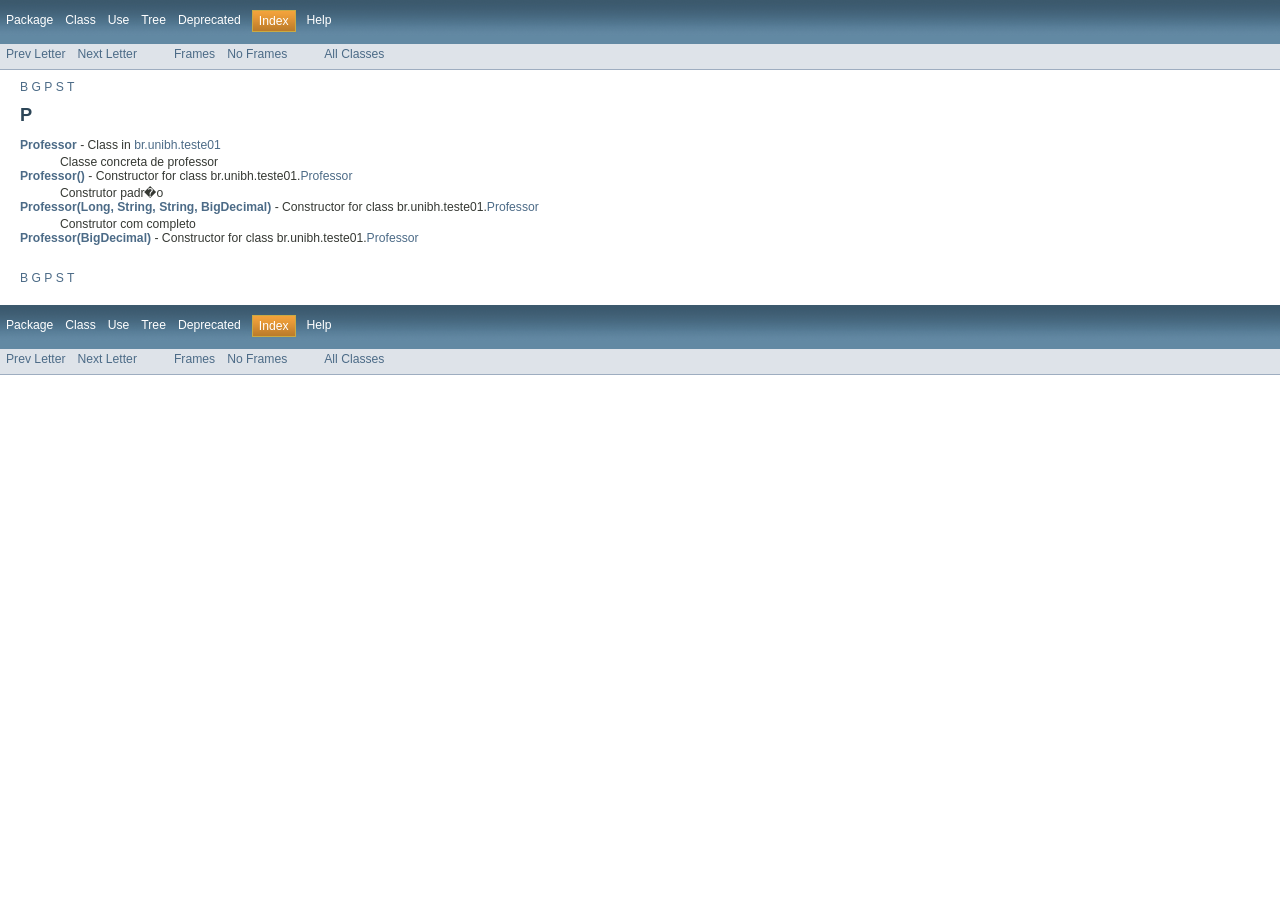
<file: teste01/doc/index-files/index-3.html>
<!DOCTYPE HTML PUBLIC "-//W3C//DTD HTML 4.01 Transitional//EN" "http://www.w3.org/TR/html4/loose.dtd">
<!-- NewPage -->
<html lang="pt">
<head>
<!-- Generated by javadoc (version 1.7.0_79) on Mon Aug 17 22:04:17 BRT 2015 -->
<title>P-Index</title>
<meta name="date" content="2015-08-17">
<link rel="stylesheet" type="text/css" href="../stylesheet.css" title="Style">
</head>
<body>
<script type="text/javascript"><!--
    if (location.href.indexOf('is-external=true') == -1) {
        parent.document.title="P-Index";
    }
//-->
</script>
<noscript>
<div>JavaScript is disabled on your browser.</div>
</noscript>
<!-- ========= START OF TOP NAVBAR ======= -->
<div class="topNav"><a name="navbar_top">
<!--   -->
</a><a href="#skip-navbar_top" title="Skip navigation links"></a><a name="navbar_top_firstrow">
<!--   -->
</a>
<ul class="navList" title="Navigation">
<li><a href="../br/unibh/teste01/package-summary.html">Package</a></li>
<li>Class</li>
<li>Use</li>
<li><a href="../overview-tree.html">Tree</a></li>
<li><a href="../deprecated-list.html">Deprecated</a></li>
<li class="navBarCell1Rev">Index</li>
<li><a href="../help-doc.html">Help</a></li>
</ul>
</div>
<div class="subNav">
<ul class="navList">
<li><a href="index-2.html">Prev Letter</a></li>
<li><a href="index-4.html">Next Letter</a></li>
</ul>
<ul class="navList">
<li><a href="../index.html?index-filesindex-3.html" target="_top">Frames</a></li>
<li><a href="index-3.html" target="_top">No Frames</a></li>
</ul>
<ul class="navList" id="allclasses_navbar_top">
<li><a href="../allclasses-noframe.html">All Classes</a></li>
</ul>
<div>
<script type="text/javascript"><!--
  allClassesLink = document.getElementById("allclasses_navbar_top");
  if(window==top) {
    allClassesLink.style.display = "block";
  }
  else {
    allClassesLink.style.display = "none";
  }
  //-->
</script>
</div>
<a name="skip-navbar_top">
<!--   -->
</a></div>
<!-- ========= END OF TOP NAVBAR ========= -->
<div class="contentContainer"><a href="index-1.html">B</a>&nbsp;<a href="index-2.html">G</a>&nbsp;<a href="index-3.html">P</a>&nbsp;<a href="index-4.html">S</a>&nbsp;<a href="index-5.html">T</a>&nbsp;<a name="_P_">
<!--   -->
</a>
<h2 class="title">P</h2>
<dl>
<dt><a href="../br/unibh/teste01/Professor.html" title="class in br.unibh.teste01"><span class="strong">Professor</span></a> - Class in <a href="../br/unibh/teste01/package-summary.html">br.unibh.teste01</a></dt>
<dd>
<div class="block">Classe concreta de professor</div>
</dd>
<dt><span class="strong"><a href="../br/unibh/teste01/Professor.html#Professor()">Professor()</a></span> - Constructor for class br.unibh.teste01.<a href="../br/unibh/teste01/Professor.html" title="class in br.unibh.teste01">Professor</a></dt>
<dd>
<div class="block">Construtor padr�o</div>
</dd>
<dt><span class="strong"><a href="../br/unibh/teste01/Professor.html#Professor(java.lang.Long,%20java.lang.String,%20java.lang.String,%20java.math.BigDecimal)">Professor(Long, String, String, BigDecimal)</a></span> - Constructor for class br.unibh.teste01.<a href="../br/unibh/teste01/Professor.html" title="class in br.unibh.teste01">Professor</a></dt>
<dd>
<div class="block">Construtor com completo</div>
</dd>
<dt><span class="strong"><a href="../br/unibh/teste01/Professor.html#Professor(java.math.BigDecimal)">Professor(BigDecimal)</a></span> - Constructor for class br.unibh.teste01.<a href="../br/unibh/teste01/Professor.html" title="class in br.unibh.teste01">Professor</a></dt>
<dd>&nbsp;</dd>
</dl>
<a href="index-1.html">B</a>&nbsp;<a href="index-2.html">G</a>&nbsp;<a href="index-3.html">P</a>&nbsp;<a href="index-4.html">S</a>&nbsp;<a href="index-5.html">T</a>&nbsp;</div>
<!-- ======= START OF BOTTOM NAVBAR ====== -->
<div class="bottomNav"><a name="navbar_bottom">
<!--   -->
</a><a href="#skip-navbar_bottom" title="Skip navigation links"></a><a name="navbar_bottom_firstrow">
<!--   -->
</a>
<ul class="navList" title="Navigation">
<li><a href="../br/unibh/teste01/package-summary.html">Package</a></li>
<li>Class</li>
<li>Use</li>
<li><a href="../overview-tree.html">Tree</a></li>
<li><a href="../deprecated-list.html">Deprecated</a></li>
<li class="navBarCell1Rev">Index</li>
<li><a href="../help-doc.html">Help</a></li>
</ul>
</div>
<div class="subNav">
<ul class="navList">
<li><a href="index-2.html">Prev Letter</a></li>
<li><a href="index-4.html">Next Letter</a></li>
</ul>
<ul class="navList">
<li><a href="../index.html?index-filesindex-3.html" target="_top">Frames</a></li>
<li><a href="index-3.html" target="_top">No Frames</a></li>
</ul>
<ul class="navList" id="allclasses_navbar_bottom">
<li><a href="../allclasses-noframe.html">All Classes</a></li>
</ul>
<div>
<script type="text/javascript"><!--
  allClassesLink = document.getElementById("allclasses_navbar_bottom");
  if(window==top) {
    allClassesLink.style.display = "block";
  }
  else {
    allClassesLink.style.display = "none";
  }
  //-->
</script>
</div>
<a name="skip-navbar_bottom">
<!--   -->
</a></div>
<!-- ======== END OF BOTTOM NAVBAR ======= -->
</body>
</html>
</file>
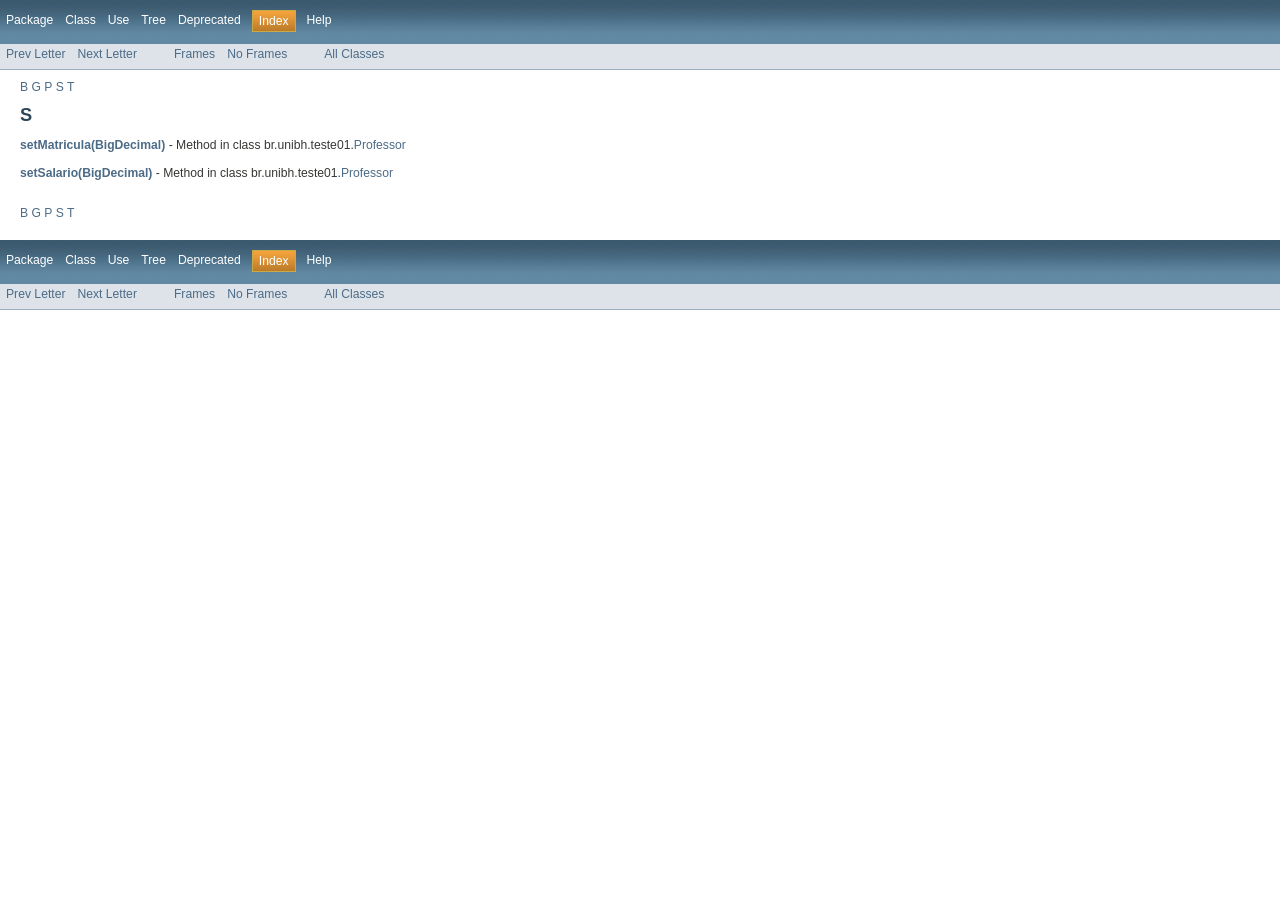
<file: teste01/doc/index-files/index-4.html>
<!DOCTYPE HTML PUBLIC "-//W3C//DTD HTML 4.01 Transitional//EN" "http://www.w3.org/TR/html4/loose.dtd">
<!-- NewPage -->
<html lang="pt">
<head>
<!-- Generated by javadoc (version 1.7.0_79) on Mon Aug 17 22:04:18 BRT 2015 -->
<title>S-Index</title>
<meta name="date" content="2015-08-17">
<link rel="stylesheet" type="text/css" href="../stylesheet.css" title="Style">
</head>
<body>
<script type="text/javascript"><!--
    if (location.href.indexOf('is-external=true') == -1) {
        parent.document.title="S-Index";
    }
//-->
</script>
<noscript>
<div>JavaScript is disabled on your browser.</div>
</noscript>
<!-- ========= START OF TOP NAVBAR ======= -->
<div class="topNav"><a name="navbar_top">
<!--   -->
</a><a href="#skip-navbar_top" title="Skip navigation links"></a><a name="navbar_top_firstrow">
<!--   -->
</a>
<ul class="navList" title="Navigation">
<li><a href="../br/unibh/teste01/package-summary.html">Package</a></li>
<li>Class</li>
<li>Use</li>
<li><a href="../overview-tree.html">Tree</a></li>
<li><a href="../deprecated-list.html">Deprecated</a></li>
<li class="navBarCell1Rev">Index</li>
<li><a href="../help-doc.html">Help</a></li>
</ul>
</div>
<div class="subNav">
<ul class="navList">
<li><a href="index-3.html">Prev Letter</a></li>
<li><a href="index-5.html">Next Letter</a></li>
</ul>
<ul class="navList">
<li><a href="../index.html?index-filesindex-4.html" target="_top">Frames</a></li>
<li><a href="index-4.html" target="_top">No Frames</a></li>
</ul>
<ul class="navList" id="allclasses_navbar_top">
<li><a href="../allclasses-noframe.html">All Classes</a></li>
</ul>
<div>
<script type="text/javascript"><!--
  allClassesLink = document.getElementById("allclasses_navbar_top");
  if(window==top) {
    allClassesLink.style.display = "block";
  }
  else {
    allClassesLink.style.display = "none";
  }
  //-->
</script>
</div>
<a name="skip-navbar_top">
<!--   -->
</a></div>
<!-- ========= END OF TOP NAVBAR ========= -->
<div class="contentContainer"><a href="index-1.html">B</a>&nbsp;<a href="index-2.html">G</a>&nbsp;<a href="index-3.html">P</a>&nbsp;<a href="index-4.html">S</a>&nbsp;<a href="index-5.html">T</a>&nbsp;<a name="_S_">
<!--   -->
</a>
<h2 class="title">S</h2>
<dl>
<dt><span class="strong"><a href="../br/unibh/teste01/Professor.html#setMatricula(java.math.BigDecimal)">setMatricula(BigDecimal)</a></span> - Method in class br.unibh.teste01.<a href="../br/unibh/teste01/Professor.html" title="class in br.unibh.teste01">Professor</a></dt>
<dd>&nbsp;</dd>
<dt><span class="strong"><a href="../br/unibh/teste01/Professor.html#setSalario(java.math.BigDecimal)">setSalario(BigDecimal)</a></span> - Method in class br.unibh.teste01.<a href="../br/unibh/teste01/Professor.html" title="class in br.unibh.teste01">Professor</a></dt>
<dd>&nbsp;</dd>
</dl>
<a href="index-1.html">B</a>&nbsp;<a href="index-2.html">G</a>&nbsp;<a href="index-3.html">P</a>&nbsp;<a href="index-4.html">S</a>&nbsp;<a href="index-5.html">T</a>&nbsp;</div>
<!-- ======= START OF BOTTOM NAVBAR ====== -->
<div class="bottomNav"><a name="navbar_bottom">
<!--   -->
</a><a href="#skip-navbar_bottom" title="Skip navigation links"></a><a name="navbar_bottom_firstrow">
<!--   -->
</a>
<ul class="navList" title="Navigation">
<li><a href="../br/unibh/teste01/package-summary.html">Package</a></li>
<li>Class</li>
<li>Use</li>
<li><a href="../overview-tree.html">Tree</a></li>
<li><a href="../deprecated-list.html">Deprecated</a></li>
<li class="navBarCell1Rev">Index</li>
<li><a href="../help-doc.html">Help</a></li>
</ul>
</div>
<div class="subNav">
<ul class="navList">
<li><a href="index-3.html">Prev Letter</a></li>
<li><a href="index-5.html">Next Letter</a></li>
</ul>
<ul class="navList">
<li><a href="../index.html?index-filesindex-4.html" target="_top">Frames</a></li>
<li><a href="index-4.html" target="_top">No Frames</a></li>
</ul>
<ul class="navList" id="allclasses_navbar_bottom">
<li><a href="../allclasses-noframe.html">All Classes</a></li>
</ul>
<div>
<script type="text/javascript"><!--
  allClassesLink = document.getElementById("allclasses_navbar_bottom");
  if(window==top) {
    allClassesLink.style.display = "block";
  }
  else {
    allClassesLink.style.display = "none";
  }
  //-->
</script>
</div>
<a name="skip-navbar_bottom">
<!--   -->
</a></div>
<!-- ======== END OF BOTTOM NAVBAR ======= -->
</body>
</html>
</file>
<file: teste01/doc/stylesheet.css>
/* Javadoc style sheet */
/*
Overall document style
*/
body {
    background-color:#ffffff;
    color:#353833;
    font-family:Arial, Helvetica, sans-serif;
    font-size:76%;
    margin:0;
}
a:link, a:visited {
    text-decoration:none;
    color:#4c6b87;
}
a:hover, a:focus {
    text-decoration:none;
    color:#bb7a2a;
}
a:active {
    text-decoration:none;
    color:#4c6b87;
}
a[name] {
    color:#353833;
}
a[name]:hover {
    text-decoration:none;
    color:#353833;
}
pre {
    font-size:1.3em;
}
h1 {
    font-size:1.8em;
}
h2 {
    font-size:1.5em;
}
h3 {
    font-size:1.4em;
}
h4 {
    font-size:1.3em;
}
h5 {
    font-size:1.2em;
}
h6 {
    font-size:1.1em;
}
ul {
    list-style-type:disc;
}
code, tt {
    font-size:1.2em;
}
dt code {
    font-size:1.2em;
}
table tr td dt code {
    font-size:1.2em;
    vertical-align:top;
}
sup {
    font-size:.6em;
}
/*
Document title and Copyright styles
*/
.clear {
    clear:both;
    height:0px;
    overflow:hidden;
}
.aboutLanguage {
    float:right;
    padding:0px 21px;
    font-size:.8em;
    z-index:200;
    margin-top:-7px;
}
.legalCopy {
    margin-left:.5em;
}
.bar a, .bar a:link, .bar a:visited, .bar a:active {
    color:#FFFFFF;
    text-decoration:none;
}
.bar a:hover, .bar a:focus {
    color:#bb7a2a;
}
.tab {
    background-color:#0066FF;
    background-image:url(resources/titlebar.gif);
    background-position:left top;
    background-repeat:no-repeat;
    color:#ffffff;
    padding:8px;
    width:5em;
    font-weight:bold;
}
/*
Navigation bar styles
*/
.bar {
    background-image:url(resources/background.gif);
    background-repeat:repeat-x;
    color:#FFFFFF;
    padding:.8em .5em .4em .8em;
    height:auto;/*height:1.8em;*/
    font-size:1em;
    margin:0;
}
.topNav {
    background-image:url(resources/background.gif);
    background-repeat:repeat-x;
    color:#FFFFFF;
    float:left;
    padding:0;
    width:100%;
    clear:right;
    height:2.8em;
    padding-top:10px;
    overflow:hidden;
}
.bottomNav {
    margin-top:10px;
    background-image:url(resources/background.gif);
    background-repeat:repeat-x;
    color:#FFFFFF;
    float:left;
    padding:0;
    width:100%;
    clear:right;
    height:2.8em;
    padding-top:10px;
    overflow:hidden;
}
.subNav {
    background-color:#dee3e9;
    border-bottom:1px solid #9eadc0;
    float:left;
    width:100%;
    overflow:hidden;
}
.subNav div {
    clear:left;
    float:left;
    padding:0 0 5px 6px;
}
ul.navList, ul.subNavList {
    float:left;
    margin:0 25px 0 0;
    padding:0;
}
ul.navList li{
    list-style:none;
    float:left;
    padding:3px 6px;
}
ul.subNavList li{
    list-style:none;
    float:left;
    font-size:90%;
}
.topNav a:link, .topNav a:active, .topNav a:visited, .bottomNav a:link, .bottomNav a:active, .bottomNav a:visited {
    color:#FFFFFF;
    text-decoration:none;
}
.topNav a:hover, .bottomNav a:hover {
    text-decoration:none;
    color:#bb7a2a;
}
.navBarCell1Rev {
    background-image:url(resources/tab.gif);
    background-color:#a88834;
    color:#FFFFFF;
    margin: auto 5px;
    border:1px solid #c9aa44;
}
/*
Page header and footer styles
*/
.header, .footer {
    clear:both;
    margin:0 20px;
    padding:5px 0 0 0;
}
.indexHeader {
    margin:10px;
    position:relative;
}
.indexHeader h1 {
    font-size:1.3em;
}
.title {
    color:#2c4557;
    margin:10px 0;
}
.subTitle {
    margin:5px 0 0 0;
}
.header ul {
    margin:0 0 25px 0;
    padding:0;
}
.footer ul {
    margin:20px 0 5px 0;
}
.header ul li, .footer ul li {
    list-style:none;
    font-size:1.2em;
}
/*
Heading styles
*/
div.details ul.blockList ul.blockList ul.blockList li.blockList h4, div.details ul.blockList ul.blockList ul.blockListLast li.blockList h4 {
    background-color:#dee3e9;
    border-top:1px solid #9eadc0;
    border-bottom:1px solid #9eadc0;
    margin:0 0 6px -8px;
    padding:2px 5px;
}
ul.blockList ul.blockList ul.blockList li.blockList h3 {
    background-color:#dee3e9;
    border-top:1px solid #9eadc0;
    border-bottom:1px solid #9eadc0;
    margin:0 0 6px -8px;
    padding:2px 5px;
}
ul.blockList ul.blockList li.blockList h3 {
    padding:0;
    margin:15px 0;
}
ul.blockList li.blockList h2 {
    padding:0px 0 20px 0;
}
/*
Page layout container styles
*/
.contentContainer, .sourceContainer, .classUseContainer, .serializedFormContainer, .constantValuesContainer {
    clear:both;
    padding:10px 20px;
    position:relative;
}
.indexContainer {
    margin:10px;
    position:relative;
    font-size:1.0em;
}
.indexContainer h2 {
    font-size:1.1em;
    padding:0 0 3px 0;
}
.indexContainer ul {
    margin:0;
    padding:0;
}
.indexContainer ul li {
    list-style:none;
}
.contentContainer .description dl dt, .contentContainer .details dl dt, .serializedFormContainer dl dt {
    font-size:1.1em;
    font-weight:bold;
    margin:10px 0 0 0;
    color:#4E4E4E;
}
.contentContainer .description dl dd, .contentContainer .details dl dd, .serializedFormContainer dl dd {
    margin:10px 0 10px 20px;
}
.serializedFormContainer dl.nameValue dt {
    margin-left:1px;
    font-size:1.1em;
    display:inline;
    font-weight:bold;
}
.serializedFormContainer dl.nameValue dd {
    margin:0 0 0 1px;
    font-size:1.1em;
    display:inline;
}
/*
List styles
*/
ul.horizontal li {
    display:inline;
    font-size:0.9em;
}
ul.inheritance {
    margin:0;
    padding:0;
}
ul.inheritance li {
    display:inline;
    list-style:none;
}
ul.inheritance li ul.inheritance {
    margin-left:15px;
    padding-left:15px;
    padding-top:1px;
}
ul.blockList, ul.blockListLast {
    margin:10px 0 10px 0;
    padding:0;
}
ul.blockList li.blockList, ul.blockListLast li.blockList {
    list-style:none;
    margin-bottom:25px;
}
ul.blockList ul.blockList li.blockList, ul.blockList ul.blockListLast li.blockList {
    padding:0px 20px 5px 10px;
    border:1px solid #9eadc0;
    background-color:#f9f9f9;
}
ul.blockList ul.blockList ul.blockList li.blockList, ul.blockList ul.blockList ul.blockListLast li.blockList {
    padding:0 0 5px 8px;
    background-color:#ffffff;
    border:1px solid #9eadc0;
    border-top:none;
}
ul.blockList ul.blockList ul.blockList ul.blockList li.blockList {
    margin-left:0;
    padding-left:0;
    padding-bottom:15px;
    border:none;
    border-bottom:1px solid #9eadc0;
}
ul.blockList ul.blockList ul.blockList ul.blockList li.blockListLast {
    list-style:none;
    border-bottom:none;
    padding-bottom:0;
}
table tr td dl, table tr td dl dt, table tr td dl dd {
    margin-top:0;
    margin-bottom:1px;
}
/*
Table styles
*/
.contentContainer table, .classUseContainer table, .constantValuesContainer table {
    border-bottom:1px solid #9eadc0;
    width:100%;
}
.contentContainer ul li table, .classUseContainer ul li table, .constantValuesContainer ul li table {
    width:100%;
}
.contentContainer .description table, .contentContainer .details table {
    border-bottom:none;
}
.contentContainer ul li table th.colOne, .contentContainer ul li table th.colFirst, .contentContainer ul li table th.colLast, .classUseContainer ul li table th, .constantValuesContainer ul li table th, .contentContainer ul li table td.colOne, .contentContainer ul li table td.colFirst, .contentContainer ul li table td.colLast, .classUseContainer ul li table td, .constantValuesContainer ul li table td{
    vertical-align:top;
    padding-right:20px;
}
.contentContainer ul li table th.colLast, .classUseContainer ul li table th.colLast,.constantValuesContainer ul li table th.colLast,
.contentContainer ul li table td.colLast, .classUseContainer ul li table td.colLast,.constantValuesContainer ul li table td.colLast,
.contentContainer ul li table th.colOne, .classUseContainer ul li table th.colOne,
.contentContainer ul li table td.colOne, .classUseContainer ul li table td.colOne {
    padding-right:3px;
}
.overviewSummary caption, .packageSummary caption, .contentContainer ul.blockList li.blockList caption, .summary caption, .classUseContainer caption, .constantValuesContainer caption {
    position:relative;
    text-align:left;
    background-repeat:no-repeat;
    color:#FFFFFF;
    font-weight:bold;
    clear:none;
    overflow:hidden;
    padding:0px;
    margin:0px;
}
caption a:link, caption a:hover, caption a:active, caption a:visited {
    color:#FFFFFF;
}
.overviewSummary caption span, .packageSummary caption span, .contentContainer ul.blockList li.blockList caption span, .summary caption span, .classUseContainer caption span, .constantValuesContainer caption span {
    white-space:nowrap;
    padding-top:8px;
    padding-left:8px;
    display:block;
    float:left;
    background-image:url(resources/titlebar.gif);
    height:18px;
}
.overviewSummary .tabEnd, .packageSummary .tabEnd, .contentContainer ul.blockList li.blockList .tabEnd, .summary .tabEnd, .classUseContainer .tabEnd, .constantValuesContainer .tabEnd {
    width:10px;
    background-image:url(resources/titlebar_end.gif);
    background-repeat:no-repeat;
    background-position:top right;
    position:relative;
    float:left;
}
ul.blockList ul.blockList li.blockList table {
    margin:0 0 12px 0px;
    width:100%;
}
.tableSubHeadingColor {
    background-color: #EEEEFF;
}
.altColor {
    background-color:#eeeeef;
}
.rowColor {
    background-color:#ffffff;
}
.overviewSummary td, .packageSummary td, .contentContainer ul.blockList li.blockList td, .summary td, .classUseContainer td, .constantValuesContainer td {
    text-align:left;
    padding:3px 3px 3px 7px;
}
th.colFirst, th.colLast, th.colOne, .constantValuesContainer th {
    background:#dee3e9;
    border-top:1px solid #9eadc0;
    border-bottom:1px solid #9eadc0;
    text-align:left;
    padding:3px 3px 3px 7px;
}
td.colOne a:link, td.colOne a:active, td.colOne a:visited, td.colOne a:hover, td.colFirst a:link, td.colFirst a:active, td.colFirst a:visited, td.colFirst a:hover, td.colLast a:link, td.colLast a:active, td.colLast a:visited, td.colLast a:hover, .constantValuesContainer td a:link, .constantValuesContainer td a:active, .constantValuesContainer td a:visited, .constantValuesContainer td a:hover {
    font-weight:bold;
}
td.colFirst, th.colFirst {
    border-left:1px solid #9eadc0;
    white-space:nowrap;
}
td.colLast, th.colLast {
    border-right:1px solid #9eadc0;
}
td.colOne, th.colOne {
    border-right:1px solid #9eadc0;
    border-left:1px solid #9eadc0;
}
table.overviewSummary  {
    padding:0px;
    margin-left:0px;
}
table.overviewSummary td.colFirst, table.overviewSummary th.colFirst,
table.overviewSummary td.colOne, table.overviewSummary th.colOne {
    width:25%;
    vertical-align:middle;
}
table.packageSummary td.colFirst, table.overviewSummary th.colFirst {
    width:25%;
    vertical-align:middle;
}
/*
Content styles
*/
.description pre {
    margin-top:0;
}
.deprecatedContent {
    margin:0;
    padding:10px 0;
}
.docSummary {
    padding:0;
}
/*
Formatting effect styles
*/
.sourceLineNo {
    color:green;
    padding:0 30px 0 0;
}
h1.hidden {
    visibility:hidden;
    overflow:hidden;
    font-size:.9em;
}
.block {
    display:block;
    margin:3px 0 0 0;
}
.strong {
    font-weight:bold;
}
</file>
